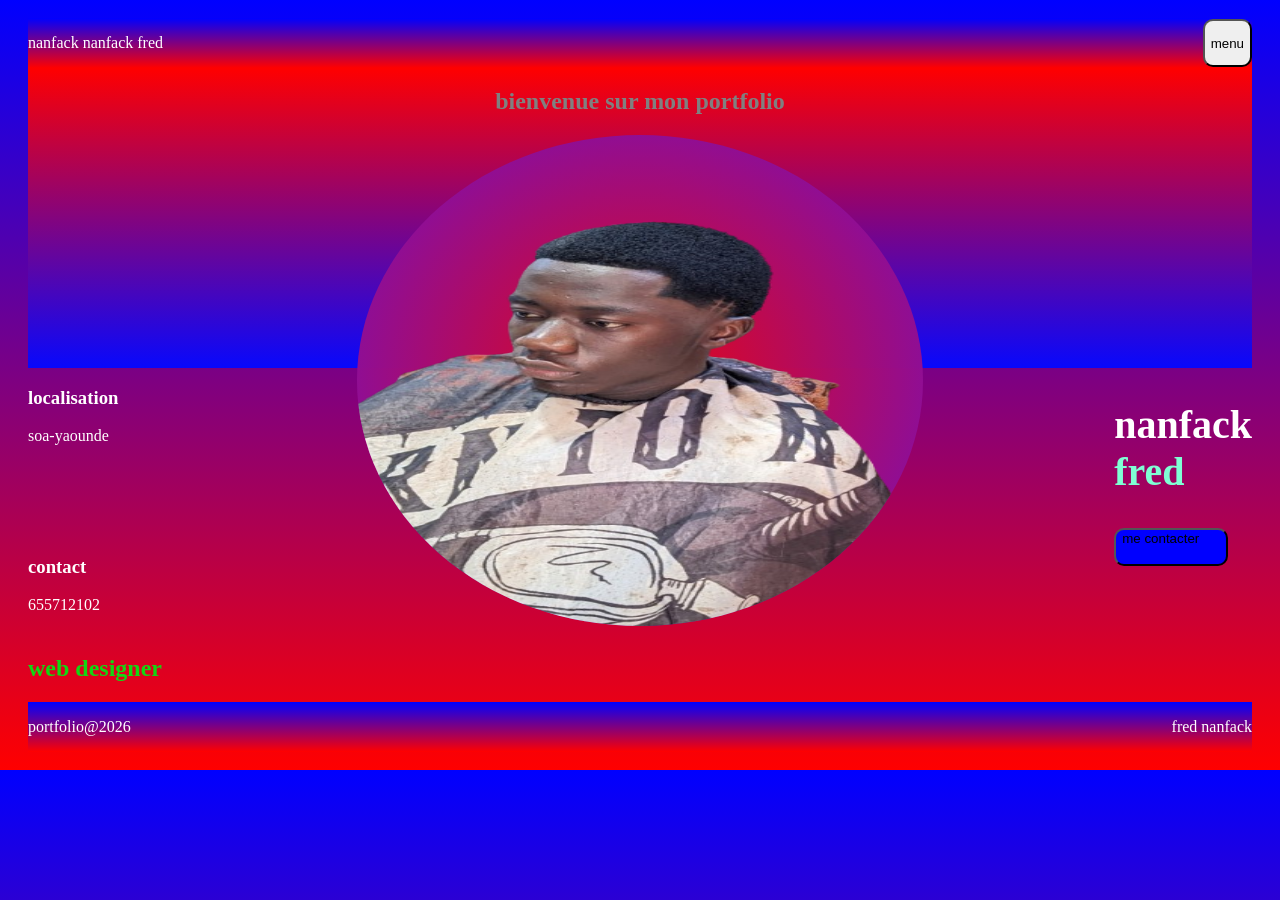
<file: index.html>
<!DOCTYPE html>
<html lang="fr">
<head>
    <meta charset="UTF-8">
    <meta name="viewport" content="width=device-width, initial-scale=1.0">
    <title>Document</title>
    <link rel="stylesheet" href="style.css/style.css">
</head>
<body>
   <section>
     <header>
         <p>nanfack nanfack <span>fred</span></p>
       <div>
         <button id="bouttondenavigation"><p id="menu">menu</p></button>
        <div id="liste des options">
            <nav id="listeliens" style="display: none;">
                <ul>
                    <li><a href="2emepage.html">a propos</a></li>
                    <li><a href="3emepage.html">mes competences et mon parcours</a></li>
                    <li><a href="4emepage.html">mes realisations</a></li>
                    <li><a href="">collaborons</a></li>
                </ul>
            </nav>
        </div>
       </div>
    </header>
    <div class="moi">
        <div class="maphoto">
            <center><h1 style="color:gray ;">bienvenue sur mon portfolio</h1></center>
            <center><img src="fredi.png" alt="" id="maphoto"></center>
        </div>
        <div class="mesinfos">
           <div class="localisation">
             <div>
                <h3>localisation</h3>
                <p>soa-yaounde</p>
            </div>
            <div id="contact">
                <h3>contact</h3>
                <p>655712102</p>
            </div>
           </div>
         <div>
               <div><h1 id="nom">nanfack <span id="fred">fred</span></h1></div>
            <div><button id="bouttonmecontacter" style="background-color: blue;">me contacter</button></div>
         </div>
        </div>        
    </div>
    <div><h1 style="color:  rgb(19, 214, 19);">web designer</h1></div>
   </section>
    <footer>
      <p>portfolio@2026</p>
      <p>fred nanfack</p>
    </footer>
   
    
    <script src="script.js/sript.js"></script>
</body>
</html>
</file>
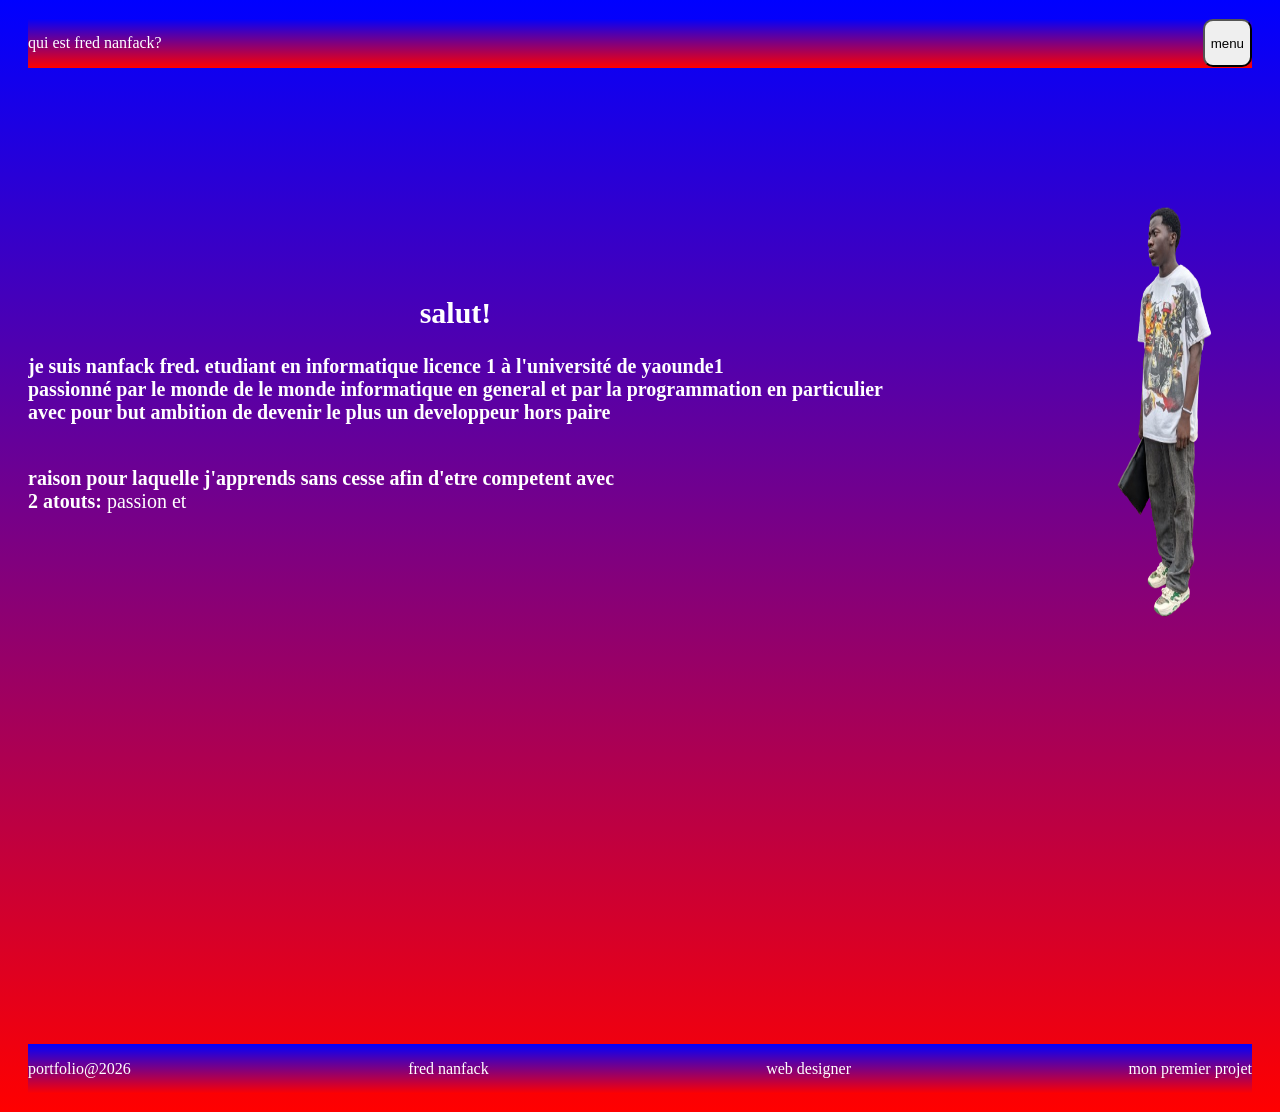
<file: 2emepage.html>
<!DOCTYPE html>
<html lang="en">
<head>
    <meta charset="UTF-8">
    <meta name="viewport" content="width=device-width, initial-scale=1.0">
    <title>a propos</title>
    <link rel="stylesheet" href="style.css/style.css">
</head>
<body class="body2">
    <header>
         <p>qui est <span>fred nanfack?</span></p>
       <div>
         <button id="bouttondenavigation"><p id="menu">menu</p></button>
        <div id="liste des options">
            <nav id="listeliens" style="display: none;">
                <ul>
                    <li><a href="index.html">acceuil</a></li>
                    <li><a href="3emepage.html">mes competences et mon parcours</a></li>
                    <li><a href="4emepage.html">mes realisations</a></li>
                    <li><a href="">collaborons</a></li>
                </ul>
            </nav>
        </div>
       </div>
    </header>
    <section id="apropos">
         <div class="presentation">
           <div id="texte">
            <center><h1>salut!</h1> </center>
            <strong><p>je suis nanfack fred. etudiant en informatique licence 1 à l'université de yaounde1
            <br>passionné par le monde de le monde informatique en general et par la programmation en particulier <br>
            avec pour but ambition de devenir le plus un developpeur hors paire</p>
          <br> raison pour laquelle j'apprends sans cesse afin d'etre competent avec <br>
           2 atouts: </strong>

           </div>
           <div><img src="fred.png" alt="" class="fredi"></div>
        </div>
      </center></strong>

    </section>
      <footer>
      <p>portfolio@2026</p>
      <p>fred nanfack</p>
      <p>web designer</p>
      <p>mon premier projet</p>
    </footer>
   
    <script src="script.js/sript.js"></script>
</body>
</html>
</file>
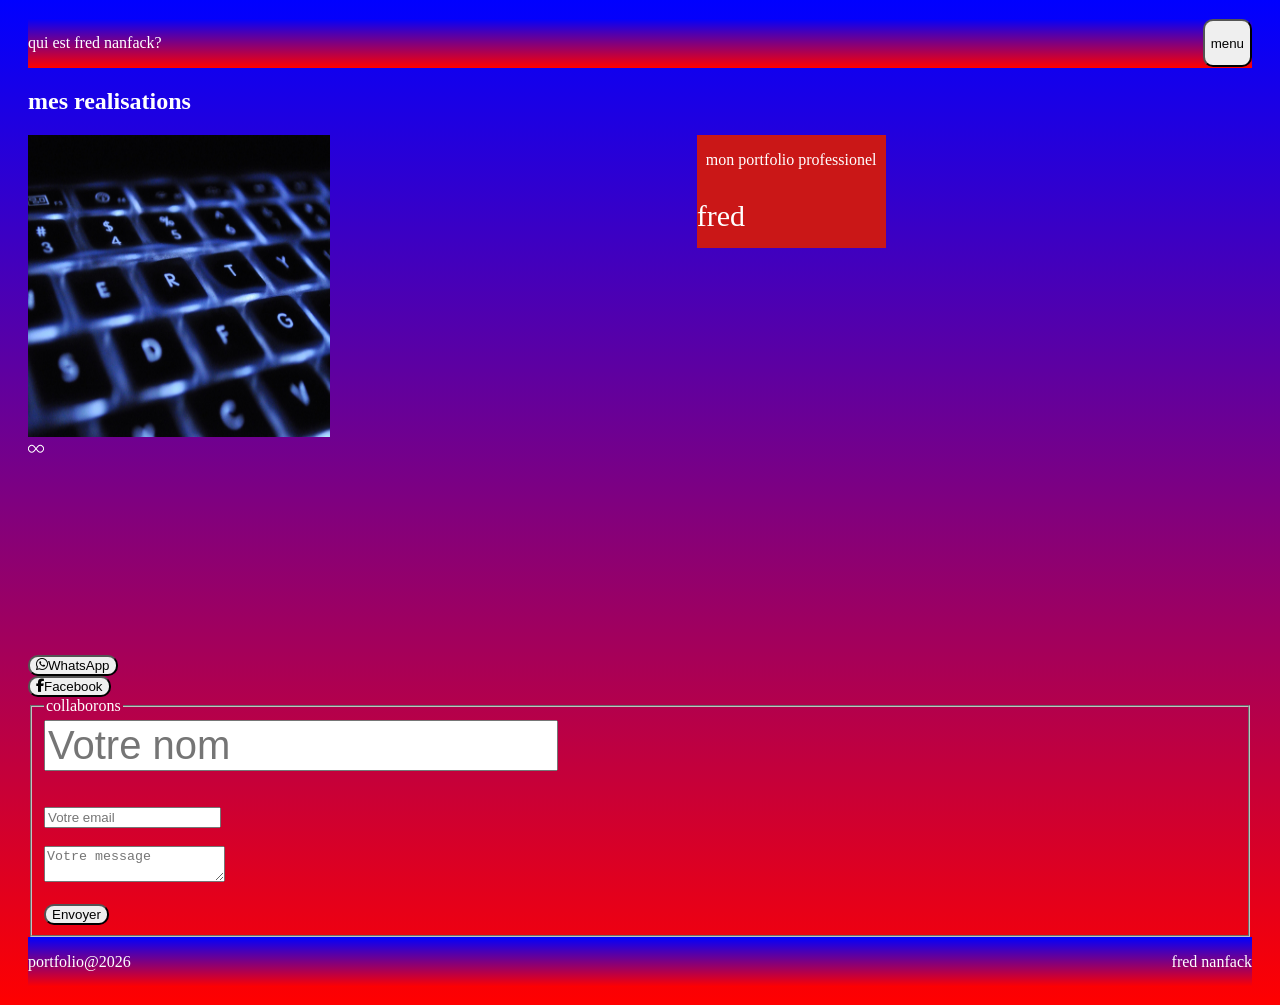
<file: 4emepage.html>
<!DOCTYPE html>
<html lang="en">
<head>
    <meta charset="UTF-8">
    <meta name="viewport" content="width=device-width, initial-scale=1.0">
    <title>mes realisations</title>
    <link rel="stylesheet" href="style.css/style.css">
     <link rel="stylesheet" href="https://cdnjs.cloudflare.com/ajax/libs/font-awesome/6.5.0/css/all.min.css">
</head>
<body>
     <header>
         <p>qui est <span>fred nanfack?</span></p>
       <div>
         <button id="bouttondenavigation"><p id="menu">menu</p></button>
        <div id="liste des options">
            <nav id="listeliens" style="display: none;">
                <ul>
                    <li><a href="index.html">acceuil</a></li>
                    <li><a href="2emepage.html">a propos</a></li>
                    <li><a href="4emepage.html">mes competences et mon parcours</a></li>
                    <li><a href="">collaborons</a></li>
                </ul>
            </nav>
        </div>
       </div>
    </header>
  <main> <div>
<section style="height: 15cm;">
      <div><h1>mes realisations</h1>
    </div>
    <div class="mesrealisations">
         <div><img src="clavier.jpg" alt="" id="machine"></div>
        <div style="background-color: rgb(202, 23, 23); width: 5cm; height: 3cm;" id="projets">
           <p><center> mon portfolio professionel</center></p>
          <p style="font-size: 30px;"> fred</p>
        </div>
        <div></div>
       
    </div> <svg xmlns="http://www.w3.org/2000/svg" width="16" height="16" fill="currentColor" class="bi bi-infinity" viewBox="0 0 16 16">
                        <path d="M5.68 5.792 7.345 7.75 5.681 9.708a2.75 2.75 0 1 1 0-3.916ZM8 6.978 6.416 5.113l-.014-.015a3.75 3.75 0 1 0 0 5.304l.014-.015L8 8.522l1.584 1.865.014.015a3.75 3.75 0 1 0 0-5.304l-.014.015zm.656.772 1.663-1.958a2.75 2.75 0 1 1 0 3.916z"/>
   </div>
   
    <div class="">
        <!-- Bouton WhatsApp -->
    <button class="btn whatsapp"
        onclick="window.open('https://wa.me/237655712102', '_blank')">
        <i class="fab fa-whatsapp"></i>
        WhatsApp
    </button>

    <!-- Bouton Facebook -->
    <button class="btn facebook"

        onclick="window.open('https://www.facebook.com/profile.php?id=61586117045410', '_blank')">
        <i class="fab fa-facebook-f"></i>
        Facebook
    </button>
    </div>

</section>   
    <section class="collaboration"> 
         
                

               
            <form id="monFormulaire">
    <fieldset>
       <legend>collaborons</legend>
        <input type="text" id="nom" placeholder="Votre nom" required><br><br>
    <input type="email" id="email" placeholder="Votre email" required><br><br>
    <textarea id="message" placeholder="Votre message"></textarea><br><br>

    <button type="submit">Envoyer</button>
    </fieldset>
</form>

    </section>
</main>
 <footer>
      <p>portfolio@2026</p>
      <p>fred nanfack</p>
 </footer>
   <script src="script.js/sript.js"></script>
</body>
</html>
</file>
<file: style.css/style.css>
header{
    display: flex;
    background-color: rgb(19, 214, 19);
    align-items: center;
    justify-content: space-between;
    background: linear-gradient(blue,red);
}
body{
     background:rgb(221, 21, 21);
      color: white;
    padding:10px 20px ;
    flex-direction: column;
    background: linear-gradient(blue,red);
}
.moi{
    display: flex;
    flex-direction: column;
    height: 15cm;

}
.maphoto{
    background-color: rgb(46, 56, 32);
    width: 100%;
    height: 300px;
    background-image: url("capture.png");
    background-size: cover;
    background-position: center;
    background: linear-gradient(red, rgb(8, 8, 252));
}
.mesinfos{
    display: flex;
    justify-content: space-between;
    
}
#maphoto{
    height: 13cm;
    width: 15cm;
    border-radius: 50%;
    background-color:   rgb(46, 56, 32);
    background: radial-gradient(rgba(241, 6, 6, 0.959),#6a11cb);
    
}
.localisation{
    display: flex;
    flex-direction: column;
    align-content: center;
    gap: 2cm;
    justify-content: space-between;
}
#contact{
    border-radius: 50px;
    border-color: blanchedalmond;
    margin-bottom: 1cm;
}
.localisation :hover{
    font-size: 30px;
    transition: 1,5;
}
ul{text-decoration: dotted;
    font-size: 20px;
}
a{
    text-decoration: none;
    color: antiquewhite;
    font-size: 15px;
}
#nom{
    font-size: 40px;
    display: flex;
    flex-direction: column;
    justify-content: center;
}
#fred{
    color: aquamarine;
}
#apropos{
    height: 100vh;
    font-family: Georgia, 'Times New Roman', Times, serif;
}
.presentation{
    display: flex;
    gap: calc(10px);
    font-size: 25px;
    justify-content: space-between;
    margin-top: 2cm;
}
#frednanfack{
    margin-bottom: 2cm;
}
#mestalents{
    display: grid;
    grid-template-columns: repeat(4, 1fr);
    gap: calc(50px);
}
img{
    width:3cm ;
    height: 3cm;
}
button{
    display: flex;
    border-radius: 10px;
    justify-content: space-between;
}
.fredi{
    height: 13cm;
    width: 5cm;
}
.title{
    margin-bottom: 2cm;
}
/* .body2{
    position: fixed;
} */
#mestalents button{
    height: 20vh;
}
#texte{
    font-size: 20px;
    padding-right: 5px;
    white-space: nowrap;
    overflow: hidden;
    align-content: center;
    

}
footer{
    display: flex;
    justify-content: space-between;
    background-color: rgb(46, 56, 32);
    background: linear-gradient(blue,red)
}
#cotes{
     font-size: 40px;
    color: rgb(6, 5, 5);
}    
#bouttonmecontacter{
    width: 3cm;
    height: 1cm;
}
.monparcours{
    
}
#bouttonmecontacter :hover{
    background-color: red;
}
.bar{
    color: white;
    padding: 10px;
    margin: 10px 0;
    border-radius: 5px;
    text-align: center;
}
.cep{
    width: 20%;
    background: linear-gradient(to right,blue,red);
}
.bepc{
    width: 40%;
     background: linear-gradient(to right,blue,red);
}

.probatoire{
    width: 60%;
     background: linear-gradient(to right,blue,red);
}
.baccalaureat{
    width: 75%;
     background: linear-gradient(to right,blue,red);
}
.licence1{
    width: 90%;
     background: linear-gradient(to right,blue,red);
}
.mesrealisations{
    display: flex;
    justify-content: space-between;
}
#machine{
    width: 8cm;
    height: 8cm;
}
</file>
